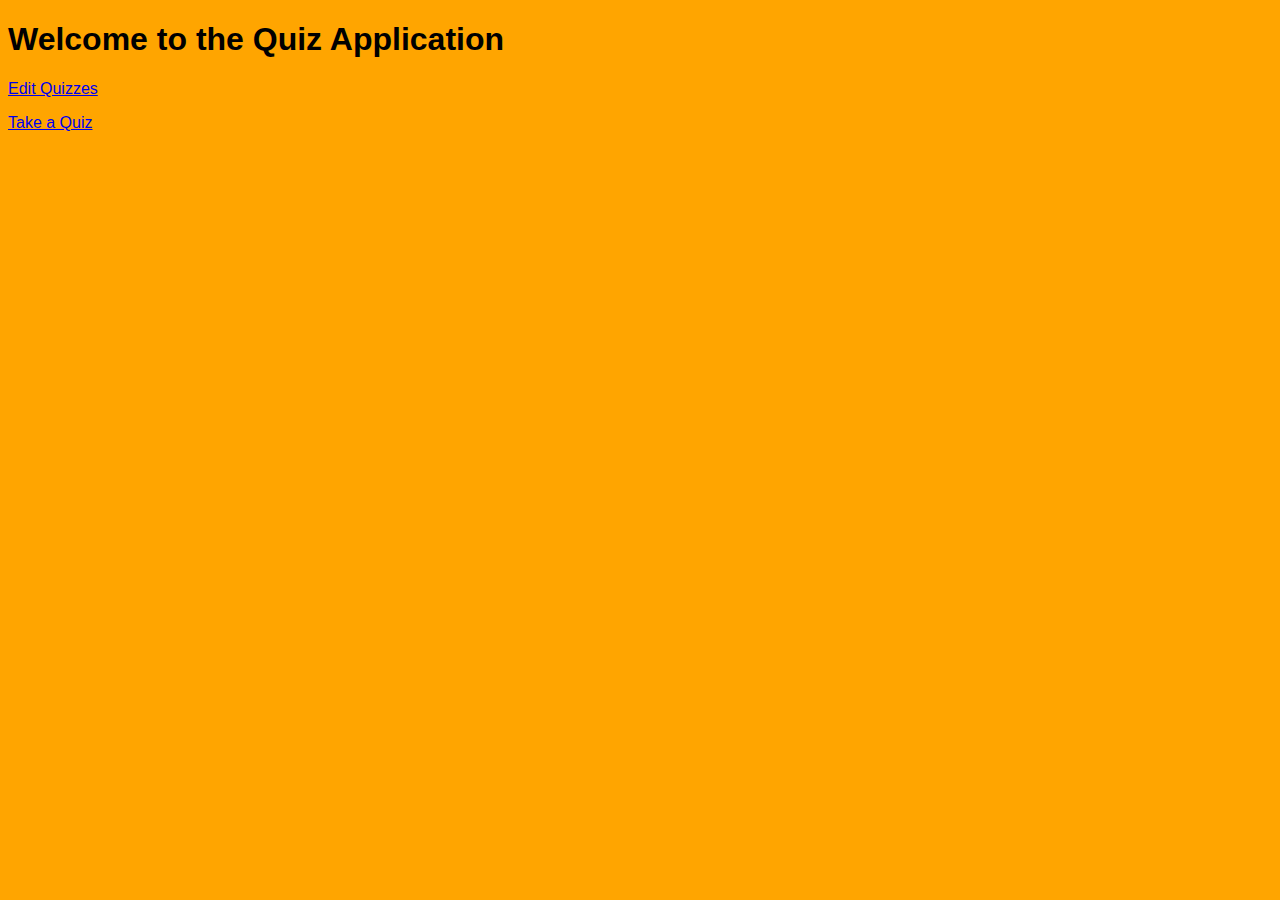
<file: BITS24 C58/index.html>
<!DOCTYPE html>
<html>
<head>
    <title>Quiz Application</title>
    <link rel="stylesheet" type="text/css" href="styles.css">
</head>
<body>
    <h1>Welcome to the Quiz Application</h1>
    <p>
        <a href="edit.html">Edit Quizzes</a>
    </p>
    <p>
        <a href="quiz.html">Take a Quiz</a>
    </p>
</body>
</html>
</file>
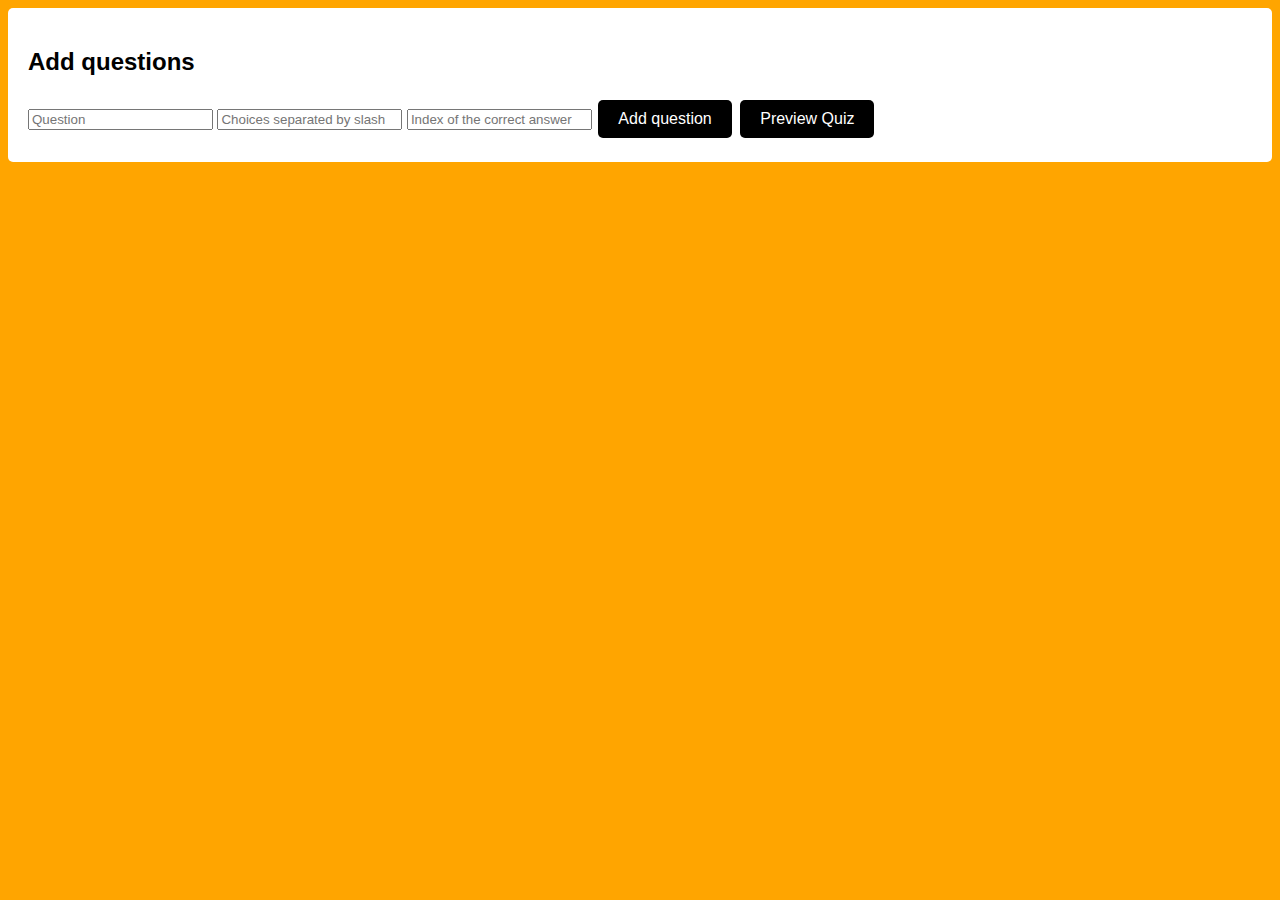
<file: BITS24 C58/edit.html>
<!DOCTYPE html>
<html>
<head>
    <title>Edit Quiz</title>
    <link rel="stylesheet" type="text/css" href="styles.css">
</head>
<body>
    <div id="quiz-list">
    </div>
    <div id="add-quiz-form">
        <h2>Add questions</h2>
        <input type="text" id="question-input" placeholder="Question">
        <input type="text" id="choices-input" placeholder="Choices separated by slash">
        <input type="number" id="answer-input" placeholder="Index of the correct answer">
        <button id="add-quiz-btn">Add question</button>
        <button onclick="previewQuiz()">Preview Quiz</button>
    </div>
    <script src="edit.js"></script>
</body>
</html>
</file>
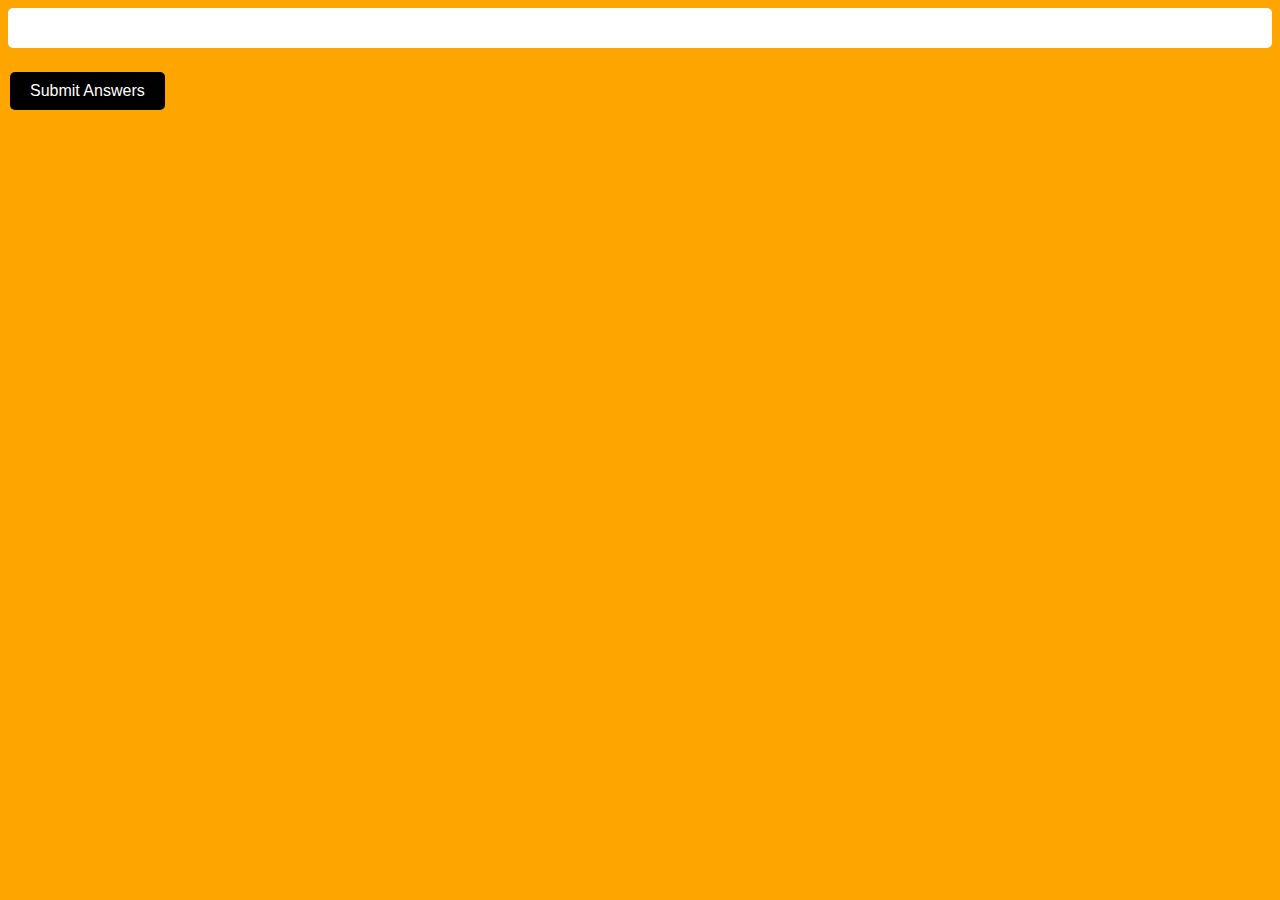
<file: BITS24 C58/quiz.html>
<!DOCTYPE html>
<html>
<head>
    <title>Quiz</title>
    <link rel="stylesheet" type="text/css" href="styles.css">
</head>
<body>
    <div id="quiz-container">
    </div>
    <button id="submit-btn">Submit Answers</button>
    <div id="result">
    </div>
    <script src="quiz.js"></script>
</body>
</html>
</file>
<file: BITS24 C58/styles.css>
body {
    background-color: #FFA500;
    color: #000000;
    font-family: Arial, sans-serif;
}
#quiz-container {
    background-color: #FFFFFF;
    padding: 20px;
    margin-bottom: 20px;
    border-radius: 5px;
}
#add-quiz-form {
    background-color: #FFFFFF;
    padding: 20px;
    border-radius: 5px;
}
button {
    background-color: #000000;
    color: #FFFFFF;
    border: none;
    padding: 10px 20px;
    text-align: center;
    text-decoration: none;
    display: inline-block;
    font-size: 16px;
    margin: 4px 2px;
    cursor: pointer;
    border-radius: 5px;
}
button:hover {
    background-color: #FFFFFF;
    color: #000000;
}
</file>
